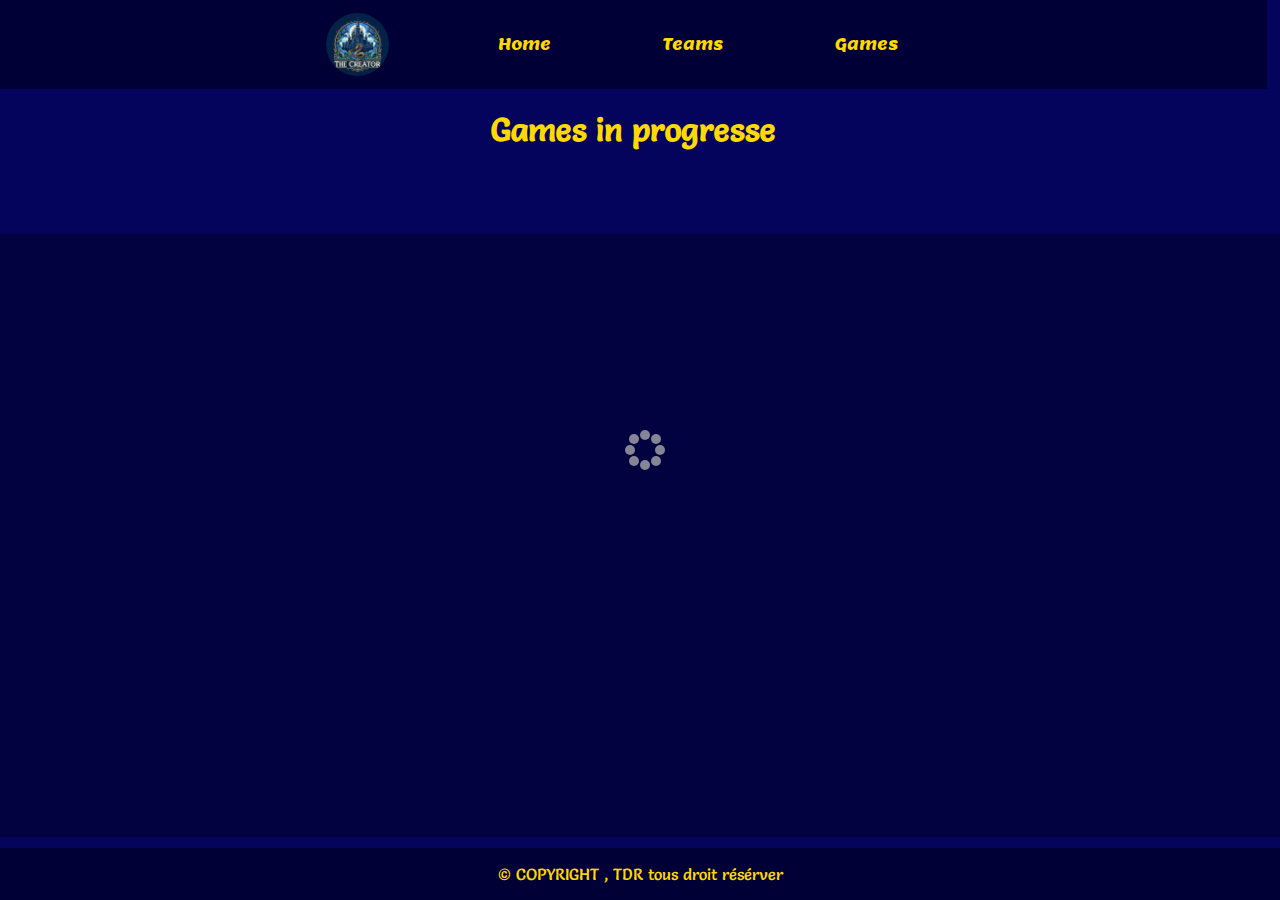
<file: load.html>
<!DOCTYPE html>
<html lang="fr">
<head>
    <meta charset="UTF-8">
    <meta name="viewport" content="width=device-width, initial-scale=1.0">
    <title>The Creator</title>
    <link rel="stylesheet" href="styleLoading.css">
            <link rel="stylesheet" href="style.css">

</head>
<body>
    <header>
        <img id="logo" src="notre_logo.png" alt="notre logo de the creator">
        <ul>
            <li><a href="index.html">Home</a></li>
            <li><a href="index.html">Teams</a></li>
            <li><a href="load.html">Games</a></li>
        </ul>
    </header>

    <h1 style="text-align: center;">Games in progresse</h1>
    <div class="loading">Loading&#8230;</div>

    <footer>
        <p> &copy; COPYRIGHT , TDR tous droit résérver </p>
    </footer>
</body>
</html>
</file>
<file: styleLoading.css>
/* Absolute Center Spinner */
.loading {
  position: fixed;
  z-index: 999;
  height: 0%;
  width: 0%;
  overflow: visible;
  margin: 0 auto;
  top: 50%;
  left: 0;
  bottom: 0;
  right: 0;
}
  
  /* Transparent Overlay */
  .loading:before {
    content: '';
    display: block;
    position: fixed;
    top: 26%;
    left: 0;
    width: 100%;
    height: 67%;
    background-color: rgba(0,0,0,0.3);
}
  
  /* :not(:required) hides these rules from IE9 and below */
  .loading:not(:required) {
    /* hide "loading..." text */
    font: 0/0 a;
    color: transparent;
    text-shadow: none;
    background-color: transparent;
    border: 0;
  }
  
  .loading:not(:required):after {
    content: '';
    display: block;
    font-size: 10px;
    width: 1em;
    height: 1em;
    margin-top: -0.5em;
    -webkit-animation: spinner 1500ms infinite linear;
    -moz-animation: spinner 1500ms infinite linear;
    -ms-animation: spinner 1500ms infinite linear;
    -o-animation: spinner 1500ms infinite linear;
    animation: spinner 1500ms infinite linear;
    border-radius: 0.5em;
    -webkit-box-shadow: rgba(238, 238, 238, 0.75) 1.5em 0 0 0, rgba(255, 255, 255, 0.75) 1.1em 1.1em 0 0, rgba(255, 255, 255, 0.75) 0 1.5em 0 0, rgba(255, 255, 255, 0.75) -1.1em 1.1em 0 0, rgba(255, 255, 255, 0.5) -1.5em 0 0 0, rgba(255, 255, 255, 0.5) -1.1em -1.1em 0 0, rgba(255, 255, 255, 0.75) 0 -1.5em 0 0, rgba(255, 255, 255, 0.75) 1.1em -1.1em 0 0;
    box-shadow: rgba(255, 255, 255, 0.75) 1.5em 0 0 0, rgba(255, 255, 255, 0.75) 1.1em 1.1em 0 0, rgba(255, 255, 255, 0.75) 0 1.5em 0 0, rgba(255, 255, 255, 0.75) -1.1em 1.1em 0 0, rgba(255, 255, 255, 0.75) -1.5em 0 0 0, rgba(255, 255, 255, 0.75) -1.1em -1.1em 0 0, rgba(255, 255, 255, 0.75) 0 -1.5em 0 0, rgba(255, 255, 255, 0.75) 1.1em -1.1em 0 0;
  }
  
  /* Animation */
  
  @-webkit-keyframes spinner {
    0% {
      -webkit-transform: rotate(0deg);
      -moz-transform: rotate(0deg);
      -ms-transform: rotate(0deg);
      -o-transform: rotate(0deg);
      transform: rotate(0deg);
    }
    100% {
      -webkit-transform: rotate(360deg);
      -moz-transform: rotate(360deg);
      -ms-transform: rotate(360deg);
      -o-transform: rotate(360deg);
      transform: rotate(360deg);
    }
  }
  @-moz-keyframes spinner {
    0% {
      -webkit-transform: rotate(0deg);
      -moz-transform: rotate(0deg);
      -ms-transform: rotate(0deg);
      -o-transform: rotate(0deg);
      transform: rotate(0deg);
    }
    100% {
      -webkit-transform: rotate(360deg);
      -moz-transform: rotate(360deg);
      -ms-transform: rotate(360deg);
      -o-transform: rotate(360deg);
      transform: rotate(360deg);
    }
  }
  @-o-keyframes spinner {
    0% {
      -webkit-transform: rotate(0deg);
      -moz-transform: rotate(0deg);
      -ms-transform: rotate(0deg);
      -o-transform: rotate(0deg);
      transform: rotate(0deg);
    }
    100% {
      -webkit-transform: rotate(360deg);
      -moz-transform: rotate(360deg);
      -ms-transform: rotate(360deg);
      -o-transform: rotate(360deg);
      transform: rotate(360deg);
    }
  }
  @keyframes spinner {
    0% {
      -webkit-transform: rotate(0deg);
      -moz-transform: rotate(0deg);
      -ms-transform: rotate(0deg);
      -o-transform: rotate(0deg);
      transform: rotate(0deg);
    }
    100% {
      -webkit-transform: rotate(360deg);
      -moz-transform: rotate(360deg);
      -ms-transform: rotate(360deg);
      -o-transform: rotate(360deg);
      transform: rotate(360deg);
    }
  }


  footer{
    position: absolute;
    bottom: 0;
    width: 100%;
}
</file>
<file: style.css>
@import url('https://fonts.googleapis.com/css2?family=Lemon&family=Salsa&display=swap');

:root{
    --ColorLinkList:black;
    --ColorPrincipal:rgb(4, 4, 93);
    --ColorBack:rgb(0, 0, 54);
    --ColorSecondary:rgb(255, 217, 0);
}

body{
    width: 99vw;
    box-sizing: border-box;
    margin: 0;
    background-color: var(--ColorPrincipal);
    color: var(--ColorSecondary);
    font-family: 'Salsa', cursive;

}

#logo{
    width: 5%;
    border-radius: 50%;
    margin: 1%;
}
header{
    width: 100%;
    display: flex;
    justify-content: center;
    background-color: var(--ColorBack);
    align-items: center;
}

header ul{
    display: flex;
    width: 40vw;
    justify-content: space-around;
    list-style: none;
}


a{
    text-decoration: none;
    color: var(--ColorSecondary);
    font-family: 'Lemon', serif;

}


/*

CARROUSSELL

*/
#Carrousel div{
    display: flex;
    align-items: center;
}
#Carrousel div span{
    font-size: 2rem;
    font-weight: bold;
    cursor: pointer;
}
#logsOne{
  
    height: 50vh;
    width: 70%;
    margin: auto;
}
#logsOne p{
    color: white;
    background-color: rgba(0, 0, 0,0.6);
    margin: 0;
    padding: 0 10%;
    width: 80%;
}
/*
MAIN
*/
main{
    width: 80%;
    margin: auto;
}

section{
    margin: 10% 0;
        
}
#Teams div{
    display: flex;
    width: 100%;
    justify-content: space-around;
    text-align: center; 
}

#Teams article{
    width: 33%;
}
article  img{
    width: 40%;
    border-radius: 50%;
}

h2{
    text-align: center;
    font-family: 'Lemon', serif;
    margin-bottom: 5%;
}

#Semaines article{
    display: flex;
    width: 100%;
    margin-bottom: 5%;
    justify-content: space-around;
    align-items: center;
}

#Semaines div:nth-child(1){
    text-align: center;
    width: 33%;
    display: flex;
    justify-content: center;
    align-items: center;
    flex-direction: column;
}
#Semaines div:nth-child(1) img{
    width: 40%;
    border-radius: 50%;
}

#Semaines div:nth-child(1) a{
    background-color: var(--ColorSecondary);
    color: var(--ColorPrincipal);
    padding: 2%;
    border-radius: 10px;
    margin: 10%;
}

#Semaines div:nth-child(2){
    width: 50%;
}

#School article{
    display: flex;
    width: 100%;
    justify-content: space-around;
    align-items: center;
}

#School div:nth-child(1){
    text-align: center;
    width: 33%;
    display: flex;
    justify-content: center;
    align-items: center;
    flex-direction: column;
}
#School div:nth-child(1) img{
    width: 40%;
    border-radius: 50%;
}

#School div:nth-child(1) a{
    background-color: var(--ColorSecondary);
    color: var(--ColorPrincipal);
    padding: 2%;
    border-radius: 10px;
    margin: 10%;
}

#School div:nth-child(2){
    width: 50%;
}

/*
FOOTER 
*/

footer{
    text-align: center;
    background-color: var(--ColorBack);
    display: flex;
    justify-content: center;
    align-items: center;

}
</file>
